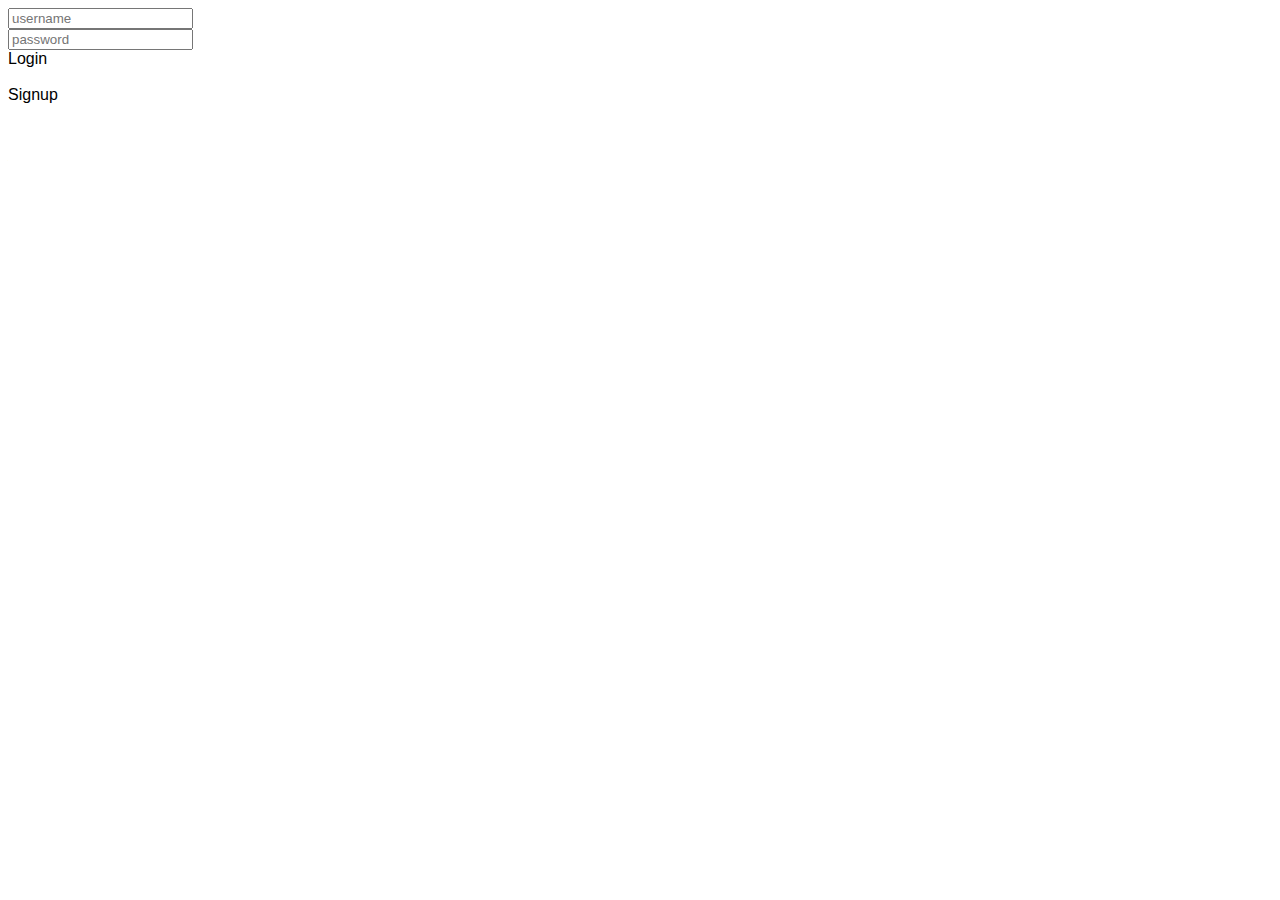
<file: home.html>
<!DOCTYPE html>
<html>
  <head>
    <title>HTML 5 camera</title>
    <link rel='stylesheet' type='text/css' href='css/main.css'>
    <script type='text/javascript' src='js/vendor/parse-1.2.12.min.js'></script>
  </head>
  <body>
    <div id='form-holder'>
        <form id='signup-form' hidden>
            <input id='signup-username' type='text' placeholder='pick a username'><br>
            <input id='phone-number' type='text' placeholder='phone number'><br>
            <input id='signup-password' type='password' placeholder='choose a password'><br>
            <input id='password-confirmation' type='password' placeholder='confirm password'><br>
            <div id='create-button'>Create!</div>
        </form>
        <form id='login-form'>
            <input id='login-username' type='text' placeholder='username'><br>
            <input id='login-password' type='password' placeholder='password'><br>
            <div id='login-button'>Login</div><br>
            <div id='signup-button'>Signup</div><br>
        </form>
    </div>
    <div id='alert-box'>
        <div id='user-exists'>User already exists</div>
        <div id='password-mismatch'>Password does not match</div>
        <div id='incorrect-password'>Your password was incorrect</div>
    </div>
    <div id='snap-stuff'>
    <div id='main'>
        <video id='video'></video>
        <canvas id='hiddenCanvas'></canvas>
    </div>
    <div id='crap'>       
        <label>base64</label>
        <input id='imageToForm' type='text' />
        <p>
            Pick a color to draw with!
        </p>
        <ul id='color-list'>
            <li id='red'>Red</li>
            <li id='blue'>Blue</li>
            <li id='green'>Green</li>
            <li id='yellow'>Yellow</li>
            <li id='green'>Green</li>
            <li id='brown'>Brown</li>            
        </ul>
        <form>
            Message<input id='textBox' type='text' name='firstname'><br>
        </form>
        <div id='addText'>Text</div>
        <div id='showCanvas'>Cancel</div>
        <div id='snap-button'>Snap!</div>
        <div id='send-button'>Send!</div>
    </div>
    <div id='messages'>
        <div id='received-messages'></div>
        <div id='snapweb-users'></div>
    </div>
    </div>
    <script type='text/javascript' src='js/vendor/jquery.min.js'></script>
    <script type='text/javascript' src='js/login.js'></script>
    <script type='text/javascript' src='js/camera.js'></script>
    <script type='text/javascript' src='js/draw.js'></script>
    <script type='text/javascript' src='js/tools.js'></script>
  </body>
</html>
</file>
<file: css/main.css>
body {
    font-family:Sans-Serif;
}

#hiddenCanvas {
    position:absolute; 
    float:left;
}

#snap-button, #send-button, #showCanvas{
    background-color: Red; 
    color: #fff; 
    padding: 3px 10px; 
    cursor:pointer; 
    display: inline-block; 
    border-radius: 5px;
}

#main {
    float:left; 
    width: 45%;
}

#imageToForm {      
    width:100%;
}
#preview {
    margin: 20px 0;
}

#crap {
    float:right;
}

#messages {
    position: relative;
    bottom: bottom;
}
</file>
